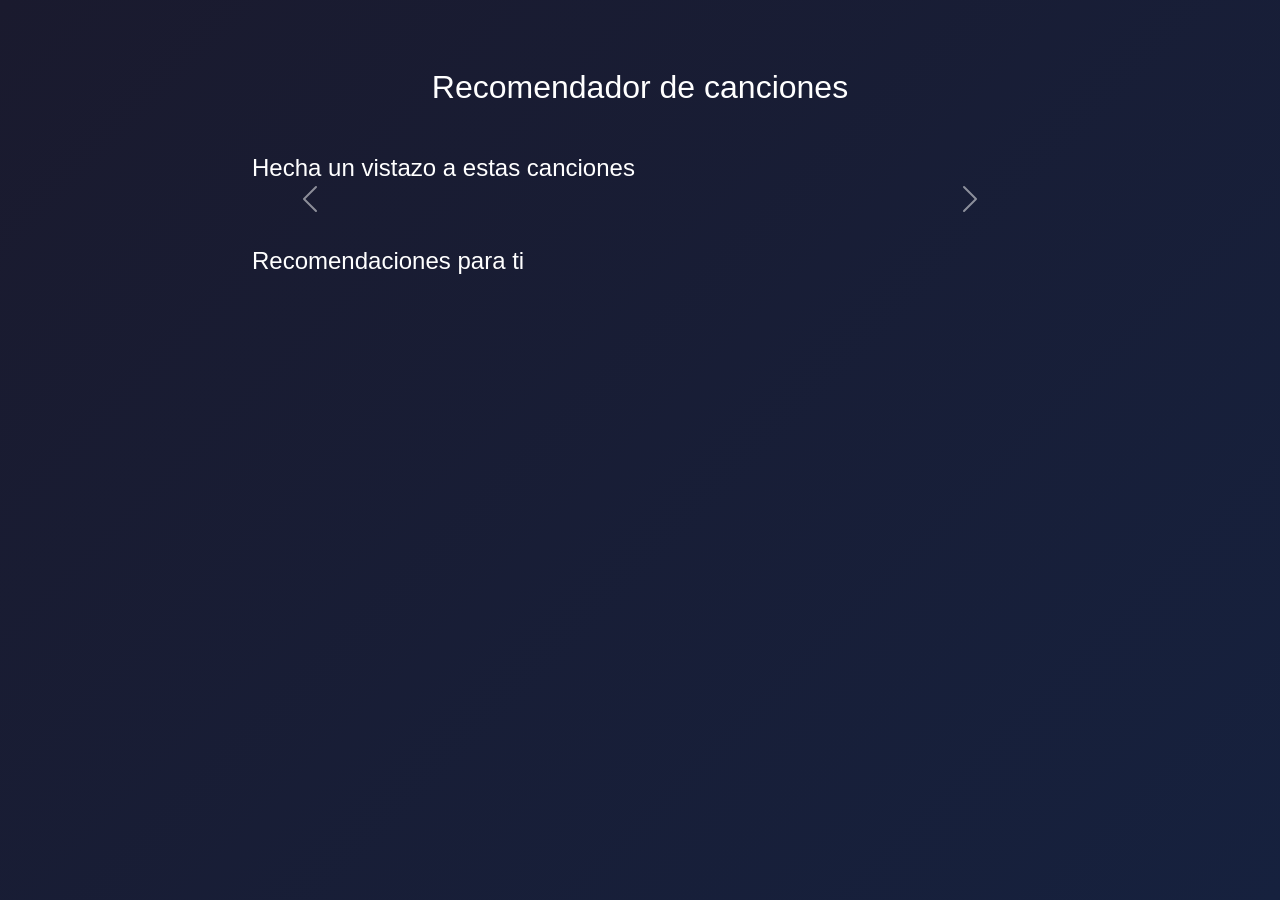
<file: Sistema recomendador de canciones/frontend/index.html>
<!DOCTYPE html>
<html lang="es">
<head>
  <meta charset="UTF-8">
  <title>Recomendador de canciones</title>
  <link href="https://cdn.jsdelivr.net/npm/bootstrap@5.3.0/dist/css/bootstrap.min.css" rel="stylesheet">
  <link rel="stylesheet" href="styles.css">
  
</head>
<body>
<div class="container py-5">

  <h2 class="text-center mb-5">Recomendador de canciones</h2>
  <p class="text-center fs-5 mb-5" id="user-classification"></p>
  <div id="alerta" class="alert alert-custom text-center d-none">Calificación enviada correctamente</div>

  <!-- Carrusel de canciones sin calificar -->
  <h4 class="mb-3">Hecha un vistazo a estas canciones</h4>
  <div id="songCarousel" class="carousel slide mb-5" data-bs-ride="carousel">
    <div class="carousel-inner" id="carousel-content"></div>
    <button class="carousel-control-prev" type="button" data-bs-target="#songCarousel" data-bs-slide="prev">
      <span class="carousel-control-prev-icon"></span>
    </button>
    <button class="carousel-control-next" type="button" data-bs-target="#songCarousel" data-bs-slide="next">
      <span class="carousel-control-next-icon"></span>
    </button>
  </div>

  <!-- Canciones recomendadas -->
  <h4 class="mb-3">Recomendaciones para ti</h4>
  <div class="row" id="recommended"></div>

</div>

<script src="https://cdn.jsdelivr.net/npm/bootstrap@5.3.0/dist/js/bootstrap.bundle.min.js"></script>

<script src="script.js"></script>
</body>
</html>
</file>
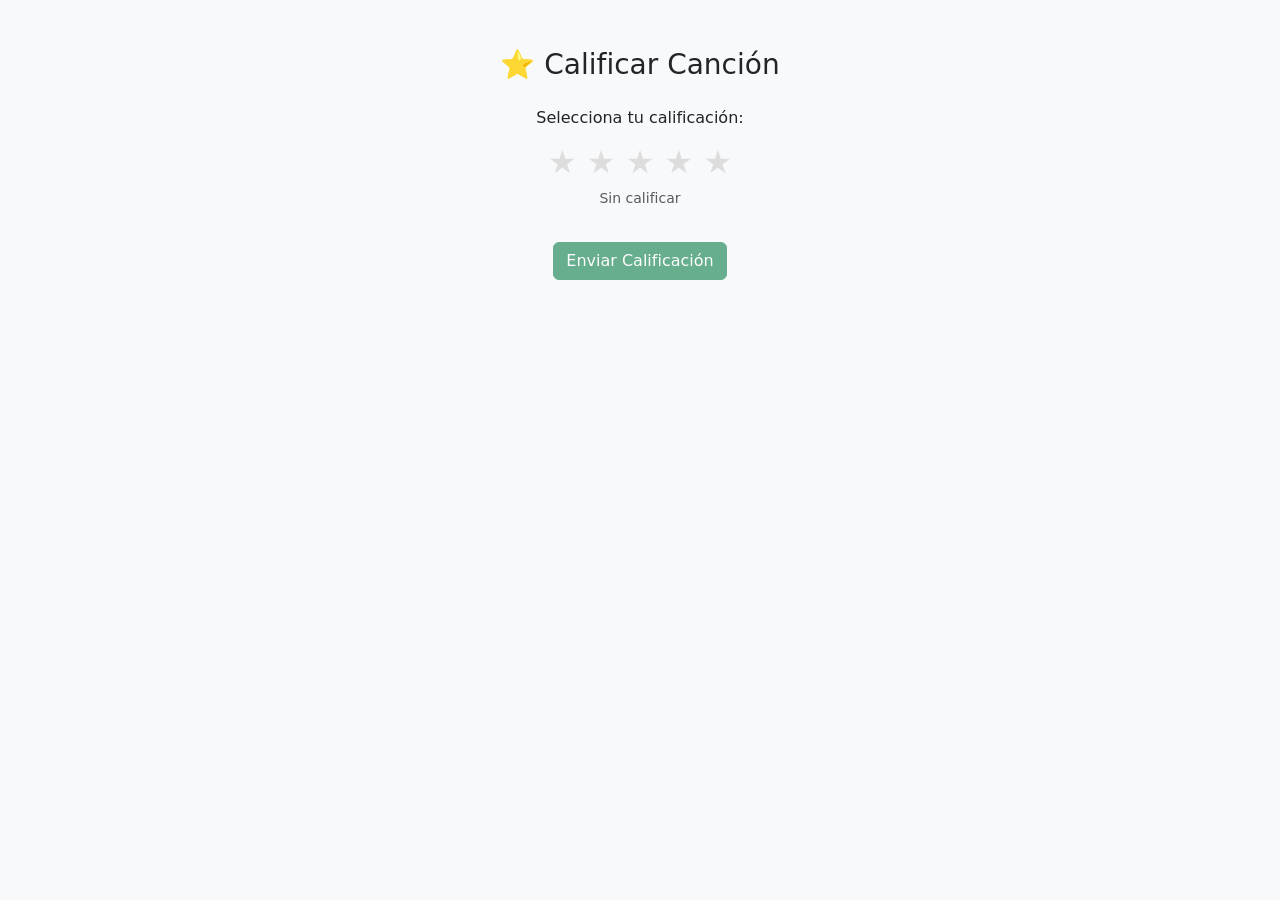
<file: Sistema recomendador de canciones/frontend/calificacion.html>
<!DOCTYPE html>
<html lang="es">
<head>
  <meta charset="UTF-8">
  <meta name="viewport" content="width=device-width, initial-scale=1.0">
  <title>Calificar Canción</title>
  <link href="https://cdn.jsdelivr.net/npm/bootstrap@5.3.0/dist/css/bootstrap.min.css" rel="stylesheet">
  <style>
    .star-rating {
      font-size: 2rem;
      cursor: pointer;
      color: #ddd;
    }
    .star-rating .star:hover,
    .star-rating .star.active {
      color: #ffc107;
    }
  </style>
</head>
<body class="bg-light">
  <div class="container py-5 text-center">
    <h3>⭐ Calificar Canción</h3>
    <p id="song-info" class="mb-4 fs-5"></p>
    
    <div class="mb-3">
      <label class="form-label">Selecciona tu calificación:</label>
      <div class="star-rating" id="starRating">
        <span class="star" data-rating="1">★</span>
        <span class="star" data-rating="2">★</span>
        <span class="star" data-rating="3">★</span>
        <span class="star" data-rating="4">★</span>
        <span class="star" data-rating="5">★</span>
      </div>
      <small class="text-muted" id="rating-text">Sin calificar</small>
    </div>
    
    <input type="hidden" id="rating" value="0">
    <button class="btn btn-success mt-3" onclick="sendRating()" id="submit-btn" disabled>
      Enviar Calificación
    </button>
  </div>

  <script src="script.js"></script>
  <script>
    // Sistema de estrellas
    const stars = document.querySelectorAll('.star');
    const ratingInput = document.getElementById('rating');
    const ratingText = document.getElementById('rating-text');
    const submitBtn = document.getElementById('submit-btn');
    
    stars.forEach(star => {
      star.addEventListener('click', function() {
        const rating = this.getAttribute('data-rating');
        ratingInput.value = rating;
        
        // Actualizar estrellas visualmente
        stars.forEach(s => {
          s.classList.toggle('active', s.getAttribute('data-rating') <= rating);
        });
        
        // Actualizar texto
        ratingText.textContent = `${rating} estrella${rating > 1 ? 's' : ''}`;
        submitBtn.disabled = false;
      });
    });

    // Mostrar información de la canción
    const params = new URLSearchParams(window.location.search);
    const songId = params.get("song_id");
    if (songId) {
      document.getElementById("song-info").innerText = `Estás calificando la canción #${songId}`;
    }
  </script>
</body>
</html>
</file>
<file: Sistema recomendador de canciones/frontend/styles.css>
* {
    margin: 0;
    padding: 0;
    box-sizing: border-box;
    font-family: 'Segoe UI', Tahoma, Geneva, Verdana, sans-serif;
}

body {
    background: linear-gradient(135deg, #1a1a2e 0%, #16213e 100%);
    color: #fff;
    min-height: 100vh;
    padding: 20px;
}

.container {
    max-width: 800px;
    margin: 0 auto;
}

header {
    text-align: center;
    margin-bottom: 30px;
}

h1 {
    font-size: 2.5rem;
    margin-bottom: 10px;
    color: white;
}

.text-center {
    text-align: center;
}

.p-4 {
    padding: 1.5rem;
}

.carousel-item {
    background: rgba(255, 255, 255, 0.1);
    border-radius: 15px;
    margin: 5px;
    border: 1px solid rgba(255, 255, 255, 0.2);
}
.carousel-item h5 {
    color: white !important;
    font-size: 1.5rem;
    margin-bottom: 10px;
    font-weight: bold;
}

.carousel-item p {
    color: white !important;
    font-size: 1.1rem;
    margin-bottom: 15px;
    opacity: 0.9;
}

.carousel-item div {
    color: white !important;
}

.carousel-item span {
    color: white !important;
}

.carousel-item small {
    color: white !important;
}

.carousel-item h5 {
    color: white;
    font-size: 1.5rem;
    margin-bottom: 10px;
}

.carousel-item p {
    color: white;
    font-size: 1.1rem;
    margin-bottom: 15px;
    opacity: 0.9;
}

/* Estilos para el botón de calificar */
.rate-btn {
    background: linear-gradient(90deg, #ff8a00, #e52e71);
    border: none;
    color: white;
    padding: 12px 25px;
    border-radius: 30px;
    cursor: pointer;
    font-weight: bold;
    transition: transform 0.3s, box-shadow 0.3s;
    margin-top: 10px;
    font-size: 1rem;
    box-shadow: 0 4px 15px rgba(255, 138, 0, 0.3);
}

.rate-btn:hover {
    transform: scale(1.05);
    box-shadow: 0 6px 20px rgba(255, 138, 0, 0.4);
}

.rate-btn:active {
    transform: scale(0.98);
}
</file>
